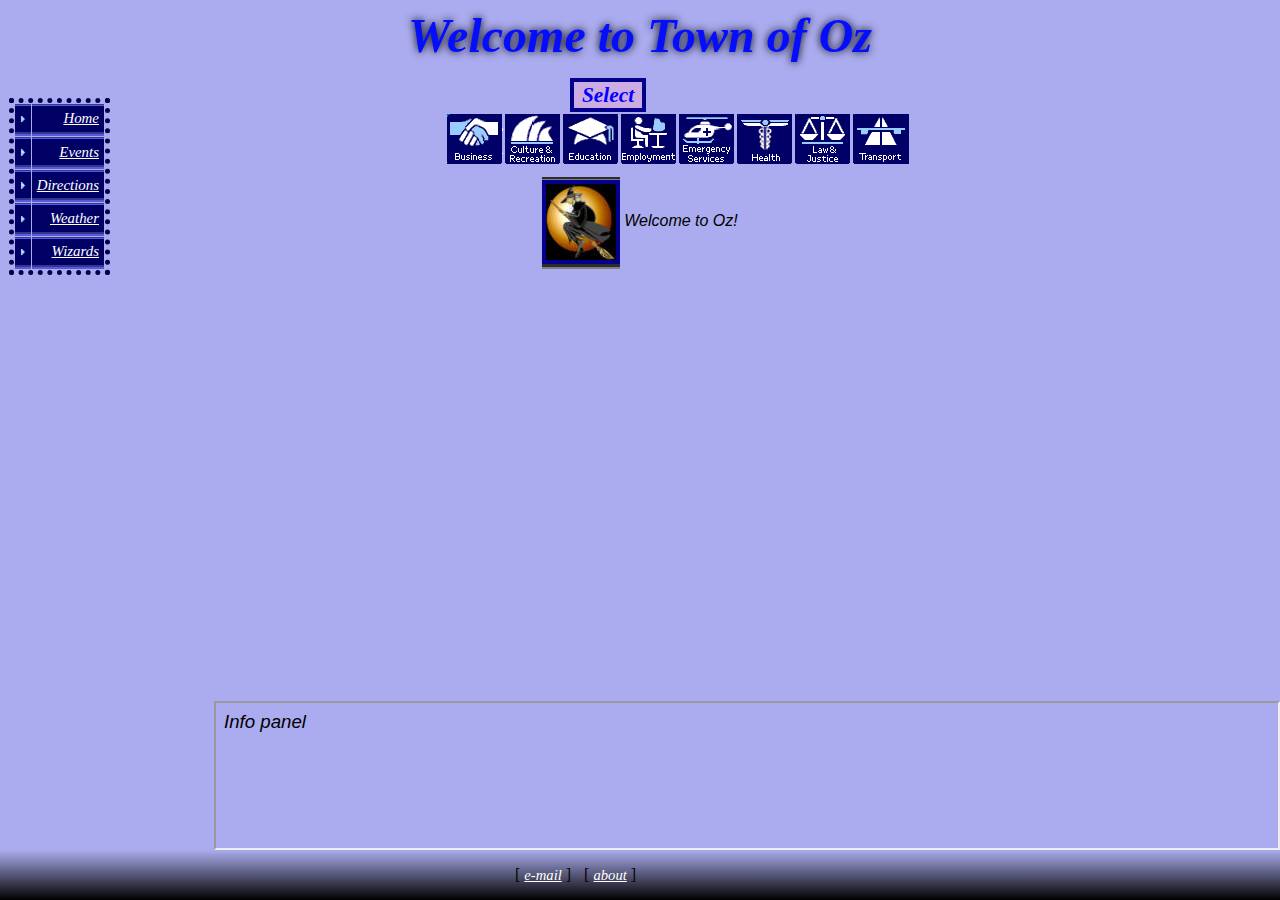
<file: Homework 1/index.html>
<!doctypehtml>
<html>
<!-- Name: Bradley Smith
	 Course:   CSC235.03
	 Homework:        #1
		-->

<head>

<title> Town of Oz Info</title>
<link rel="stylesheet" href="indexstyles.css">

</style>
</head>

<body>

<!--This is the title bar of the webpage.-->
<Div id=TitleBar><i>Welcome to Town of Oz</i></div>

<!--This is the select box.-->
<box><b><i>Select</i></b></box>

<!--This is a table of pictures to be displayed in the center.-->
<center style = "margin: 5px; margin-left: 80px;">
<table style = "border-collapse: collapse; position: relative; top:0px; z-index= 0;">

<tr><td><img src="bus.gif"></td>
<td><img src="cul.gif"></td>
<td><img src="edu.gif"></td>
<td><img src="emp.gif"></td>
<td><img src="emr.gif"></td>
<td><img src="hlt.gif"></td>
<td><img src="law.gif"></td>
<td><img src="tra.gif"></td></tr>

</table>
</center>

<!--This is the blue table.-->
<table id=BlueTable>
				
<TR><td id=td1><img src="arrow.gif"> </td><td id=td1><i>Home</i></td>
<TR><td id=td1><img src="arrow.gif"> </td><td id=td1><i>Events</i></td>
<TR><td id=td1><img src="arrow.gif"> </td><td id=td1><i>Directions</i></td>
<TR><td id=td1><img src="arrow.gif"> </td><td id=td1><i>Weather</i></td>
<TR><td id=td1><img src="arrow.gif"> </td><td id=td1><i>Wizards</i></td>

</table>

<center><table>

<!--This is the witch and text in the center-->
<tr><td rowspan = 3><img src="witch.jpg" id=Witch></td></tr>
<tr><td style = "font-family: Arial;"><i>Welcome to Oz!</i></td></tr>
<tr><td></td></tr></center>

</table>

<!--This is the info panel near the bottom-->
<iframe id=Frame src = "info panel.html">Info Panel</iframe>

<!--This Div and Table are the bottom bar on the webpage.-->
<div id =Bot0></div>
				
<center><table id =Bot1>
  <tr><td>[</td>
	<td id=BotText><i>e-mail</i></td><td>]</td>
	<td style = "padding-left: 10px;">[</td>
	<td id=BotText><i>about</i></td>
  <td>]</td></tr>
</table></center>

  </body>
</html>
</file>
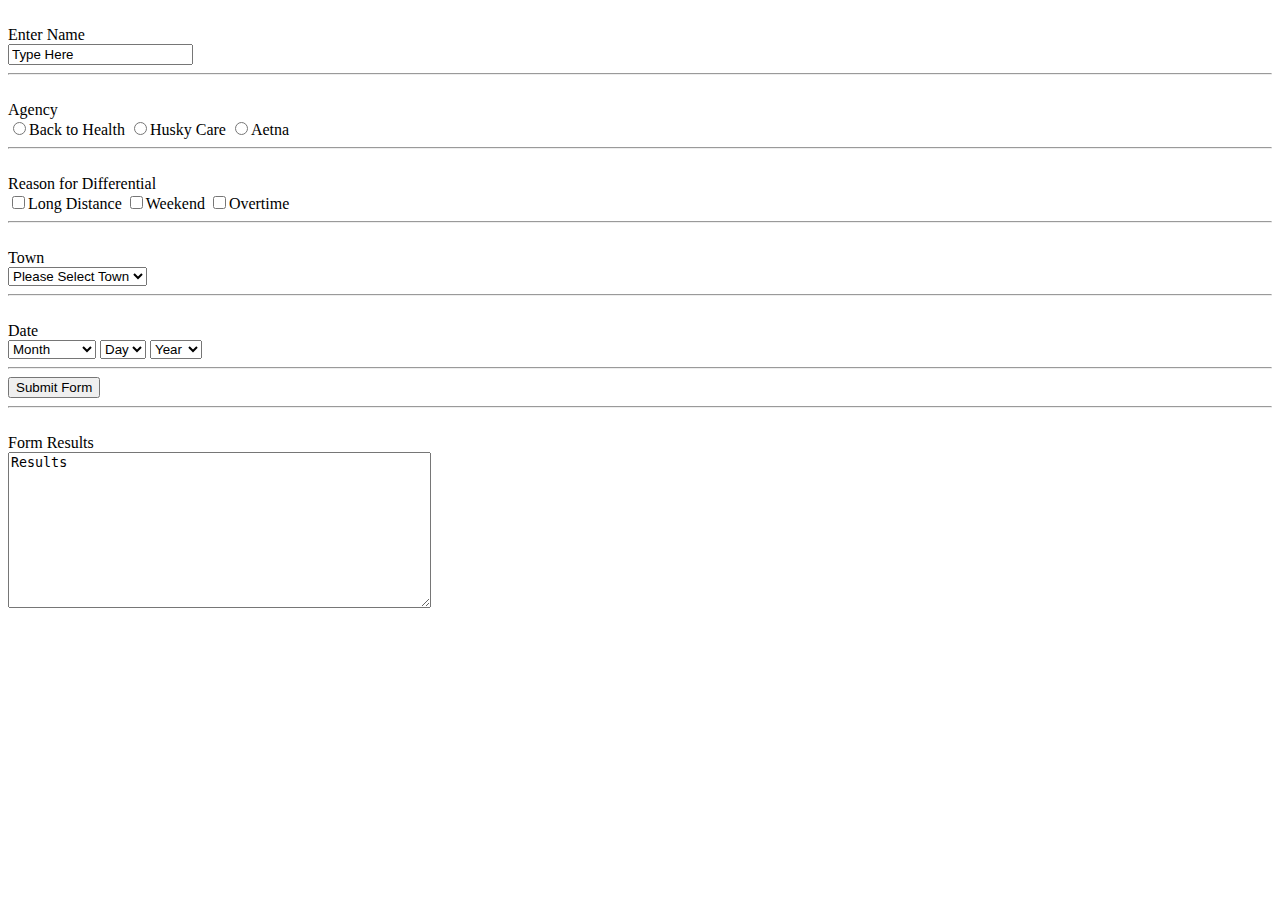
<file: differential form.html>
<html>
<head><title>Differential Form</title></head>
<body>
<script language="Javascript">
<!--
	
function p(form)
{
	var valid = validateForm(form);
	if (valid)
	{
		var message = "Form Recieved! Here are your results:\nName:" + form.T1.value ;
		var i=0;
		while(i < 3 && !form.agency[i].checked) 
			{i++;}
		if(i<3)
			{message +="\nAgency: "+ form.agency[i].value;}
	
		totalDiff = 0
		for(var i=1; i<=3; i++)
		{	
			if(document.getElementsByName("dif"+i)[0].checked)
			{
				if(i==1)
				{
					totalDiff += 25;
					message += "\nDifferential: Long Distance $25";
				}
				if(i==2)
				{
					totalDiff += 50;
					message += "\nDifferential: Weekend $50";
				}
				if(i==3)
				{
					totalDiff += 75;
					message += "\nDifferential: Overtime $75";
				}
			}
		}
		message += "\nDifferential Total: $" + totalDiff+".";
		for(var i=1;i<form.towns.options.length;i++)
		{
		
			if(form.towns.options[i].selected)
			{
				message += "\nTown: " + form.towns.options[i].value;
			}
		
		}
		message += "\nDate of Service: ";
		for(var i=1;i<form.month.options.length;i++)
		{
			if(form.month.options[i].selected)
			{
				message +=form.month.options[i].value +"/";
			}
			
			
		}
		for(var i=1;i<form.day.options.length;i++)
		{
			if(form.day.options[i].selected)
			{
				message+=form.day.options[i].value +"/";
			}
		}
		for(var i=1;i<form.year.options.length;i++)
		{
			if(form.year.options[i].selected)
			{
				message+=form.year.options[i].value;
			}
		}

	form.TA1.value = message;
	download(message, message+'.txt', 'text/plain');
	
	
	
	}
}

	
	
function validateForm(form){
	valid = true;
	var x = form.T1.value;
	while(valid)
	{
		if (x =="" || x=="Type Here") 
		{
			alert("Name must be filled out");
			return false;
		}
		var x = form.agency.value;
		if( x != "Back to Health" && x !="Husky Care" && x != "Aetna")
		{
			alert("Please pick an agency");
			return false;
		}
		selection = false;
		for(var i=1;i<form.towns.options.length;i++)
		{
			if(form.towns.options[i].selected)
			{
			selection = true;
			break;
			}
		}
		if(!selection)
		{
			alert("Please pick a town");
			return false;
		}
		selection = false;
		for(var i=1;i<form.month.options.length;i++)
		{
			if(form.month.options[i].selected)
			{
			selection = true;
			break;
			}
		}
		if(!selection)
		{
			alert("Please pick a month");
			return false;
		}
		selection = false;
		for(var i=1;i<form.day.options.length;i++)
		{
			if(form.day.options[i].selected)
			{
			selection = true;
			break;
			}
		}
		if(!selection)
		{
			alert("Please pick a day");
			return false;
		}
		selection = false;
		for(var i=1;i<form.year.options.length;i++)
		{
			if(form.year.options[i].selected)
			{
			selection = true;
			break;
			}
		}
		if(!selection)
		{
			alert("Please pick a year");
			return false;
		}
		
	return valid;
		}
	
	}
	
function download(strData, strFileName, strMimeType) { //Borrowed code for practice. 
    var D = document,
        A = arguments,
        a = D.createElement("a"),
        d = A[0],
        n = A[1],
        t = A[2] || "text/plain";

    //build download link:
    a.href = "data:" + strMimeType + "charset=utf-8," + escape(strData);


    if (window.MSBlobBuilder) { // IE10
        var bb = new MSBlobBuilder();
        bb.append(strData);
        return navigator.msSaveBlob(bb, strFileName);
    } /* end if(window.MSBlobBuilder) */



    if ('download' in a) { //FF20, CH19
        a.setAttribute("download", n);
        a.innerHTML = "downloading...";
        D.body.appendChild(a);
        setTimeout(function() {
            var e = D.createEvent("MouseEvents");
            e.initMouseEvent("click", true, false, window, 0, 0, 0, 0, 0, false, false, false, false, 0, null);
            a.dispatchEvent(e);
            D.body.removeChild(a);
        }, 66);
        return true;
    }; /* end if('download' in a) */



    //do iframe dataURL download: (older W3)
    var f = D.createElement("iframe");
    D.body.appendChild(f);
    f.src = "data:" + (A[2] ? A[2] : "application/octet-stream") + (window.btoa ? ";base64" : "") + "," + (window.btoa ? window.btoa : escape)(strData);
    setTimeout(function() {
        D.body.removeChild(f);
    }, 333);
    return true;
} //End Borrowed code.
	



//-->
</script>

<form name = "F1">

<br>Enter Name</br><input type= "text" name = "T1" value = "Type Here">
<hr>
<br>Agency</br>
<input type="radio" name="agency" value="Back to Health">Back to Health
<input type="radio" name="agency" value="Husky Care">Husky Care
<input type="radio" name="agency" value="Aetna">Aetna
<hr>
<br>Reason for Differential</br>
<input type="checkbox" name="dif1" value="25">Long Distance
<input type="checkbox" name="dif2" value="50">Weekend
<input type="checkbox" name="dif3" value="75">Overtime
</hr>
<hr>
<br>Town</br>
<select name="towns">
<option value="">Please Select Town
<option value="Branford">Branford
<option value="Stamford">Stamford
<option value="Hamden">Hamden
</select>
<hr>
<br>Date</br>
<select name="month">
<option value="">Month
<option value="01">January
<option value="02">February
<option value="03">March
<option value="04">April
<option value="05">May
<option value="06">June
<option value="07">July
<option value="08">August
<option value="09">September
<option value="10">October
<option value="11">November
<option value="12">December

</select>
<select name="day">
<option value="">Day
<option value="01">01
<option value="02">02
<option value="03">03
<option value="04">04
<option value="05">05
<option value="06">06
<option value="07">07
<option value="08">08
<option value="09">09
<option value="10">10
<option value="11">11
<option value="12">12
<option value="13">13
<option value="14">14
<option value="15">15
<option value="16">16
<option value="17">17
<option value="18">18
<option value="19">19
<option value="20">20
<option value="21">21
<option value="22">22
<option value="23">23
<option value="24">24
<option value="25">25
<option value="26">26
<option value="27">27
<option value="28">28
<option value="29">29
<option value="30">30
<option value="31">31

</select>
<select name="year">
<option value="">Year
<option value="2017">2017
<option value="2018">2018
<option value="2019">2019
</select>
<hr>
<input type="Button" value="Submit Form" onClick="p(this.form)">
<hr>
<br>Form Results</br>
<textarea name="TA1" rows=10 cols= 50>Results </textarea>






</form>



</body>
</html>
</file>
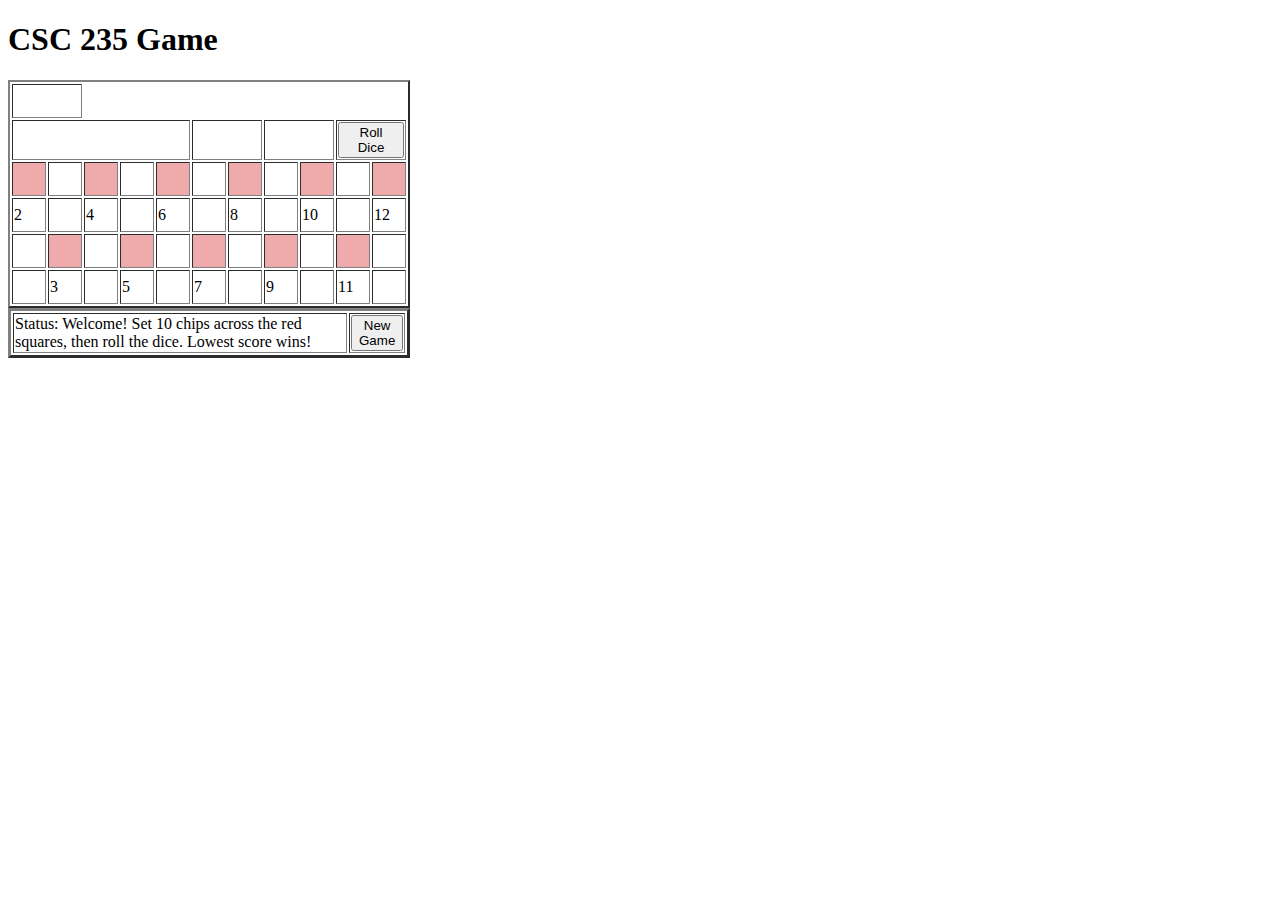
<file: Homework 2/Assignment/Bradley Smith Dice Game.html>
<!doctype html>
<html>
<head><title>Make a Game</title>
<style type ="text/css">
<!--
td {width: 30px;
	height: 30px;}

td.A {background-color: #efabab;}
-->
</style>
</head>
<body>

<script language="JavaScript">
<!--
// Bradley Smith
// 11/19/2017
// CSC 235
// Prof. Podnar
// Homework 2


var a = new Array(0,0,0,0,0,0,0,0,0,0,0,0,0); //An empty array to hold chip placement values.
chipsdown = 0; //Tracks how many chips are put down.
chipsup = 0;   //Tracks how many chips are picked up.
rollcount = 0; //Tracks how many rolls have occurred.

//This function lays the chips on the table. It also displays the status of
//their total and when to start the game.

//@param c The number space that was clicked.
//var myTag The TD that was clicked.
//var Stat The Status TD.
function count(c)
{
	//If not all of the chips are down, place a chip and tell the user how many
	//chips are left. If they are all used, prevent the user from placing more.
	if(chipsdown <10){
		chipsdown++;
		a[c]++;
		var myTag = document.getElementById("s"+c);
		myTag.innerHTML = a[c];
		var Stat = document.getElementById("Status");
		Stat.innerHTML = "Status: There are " + (10-chipsdown) +" chips left.";
		if(chipsdown == 10){
			Stat.innerHTML = "Status: All the chips are set. Ready to roll!";
			}
	}
	else{
		if(chipsdown == 10 && chipsup < 10){
			var Stat = document.getElementById("Status");
			Stat.innerHTML = "Status: There are no more chips left. Start rolling!";
			}
		}
		
}

//This function rolls the dice, checks for a match and takes a chip off of the table.
//It changes the status occordingly to whether there is a match or not and displays the
//roll total. It also prevents the user from rolling before the chips are down.
//var Stat, td1, td2, rc, myTag, The Status TD, first dice box, second dice box,
//the rollcount box, and the chip space.
//var r1, r2, c, The first die result, the second die result, the total dice count.

function roll()
{
	var Stat = document.getElementById("Status");
	if(chipsdown < 10){
		Stat.innerHTML = "Status: There are still chips left!";
		}
	if(chipsup == 10){
		Stat.innerHTML = "Status: All the chips are collected. Score: "+rollcount+"";
		}
	if(chipsup < 10 && chipsdown == 10){
		r1=Math.floor(Math.random()*6) +1;
		r2=Math.floor(Math.random()*6) +1;
		var c = r1+r2
		rollcount++;
		var td1 = document.getElementById("d1");
		var td2 = document.getElementById("d2");
		td1.innerHTML = "<img src='dice"+r1+".gif'>";
		td2.innerHTML = "<img src='dice"+r2+".gif'>";
		var rc = document.getElementById("rc");
		rc.innerHTML = "Roll Count: "+rollcount;
		var myTag = document.getElementById("s"+c);
		if(a[c] >=1){
			Stat.innerHTML = "Status: You rolled a "+c+"! That's a match!";
			a[c]--;
			chipsup++;
			if(a[c] >0){
				myTag.innerHTML = a[c];
				}
			else{
				myTag.innerHTML = "";
				}
			}
		else{
			Stat.innerHTML = "Status: You rolled a "+c+"! That's not a match.";
			}
		}
}

//This function resets the game and sets the highscore. 
//var highscore, hs, The highscore of the game, the TD to display the high score.
//var a A new array to reset the old array.
//chipsdown, rollcount, chipsup, Values to reset.
//var td1, td2, Stat, rcount, myTag, All boxes to set to default states.

function reset()
{
	//If the game finishes, sets the highscore.
	if(chipsup == 10){
		if(typeof highscore == 'undefined'){
			highscore = rollcount;
			}
		else{
			if(rollcount<highscore){
				highscore = rollcount;
				}
			}
		var hs = document.getElementById("hs");
		hs.innerHTML = "High Score: " +highscore+"";
		}
		
	//All of these reset the values and their display boxes.
	a = new Array(0,0,0,0,0,0,0,0,0,0,0,0,0);
	chipsdown = 0;	
	rollcount = 0;
	chipsup = 0;
	var td1 = document.getElementById("d1");
	var td2 = document.getElementById("d2");
	td1.innerHTML = "";
	td2.innerHTML = "";
	var Stat = document.getElementById("Status");
	Stat.innerHTML = "Status: Welcome back!";
	var rcount = document.getElementById("rc");
	rcount.innerHTML = "";
	
	for(i=2; i<13; i++){
	var myTag = document.getElementById("s"+i);
	myTag.innerHTML = "";
	}
}
	

	
//-->
</script>

<h1> CSC 235 Game </h1>
<table border = 2>
<tr><td colspan = 2 id="hs"> </td></tr>
<tr>
<td colspan = 5 id="rc"></td>

<td colspan = 2 id="d1"></td>
<td colspan = 2 id="d2"></td>
<td colspan=2> <button OnClick="roll()"> Roll Dice </button></td>
</tr>

<tr>
<td class ="A" id="s2" onClick="count(2)"> </td>
<td> </td>
<td class ="A" id="s4" onClick="count(4)"> </td>
<td> </td>
<td class ="A" id="s6" onClick="count(6)"> </td>
<td> </td>
<td class ="A" id="s8" onClick="count(8)"> </td>
<td> </td>
<td class ="A" id="s10" onClick="count(10)"> </td>
<td> </td>
<td class ="A" id="s12" onClick="count(12)"> </td>
</tr>


<tr>
<td>2</td>
<td> </td>
<td>4</td>
<td> </td>
<td>6</td>
<td> </td>
<td>8</td>
<td> </td>
<td>10</td>
<td> </td>
<td>12</td>
</tr>


<tr>
<td> </td>
<td class ="A" id="s3" onClick="count(3)"> </td>
<td> </td>
<td class ="A" id="s5" onClick="count(5)"> </td>
<td> </td>
<td class ="A" id="s7" onClick="count(7)"> </td>
<td> </td>
<td class ="A" id="s9" onClick="count(9)"> </td>
<td> </td>
<td class ="A" id="s11" onClick="count(11)"> </td>
<td> </td>
</tr>

<tr>
<td> </td>
<td>3</td>
<td> </td>
<td>5</td>
<td> </td>
<td>7</td>
<td> </td>
<td>9</td>
<td> </td>
<td>11</td>
<td> </td>

</tr>



</table>

<table border = 3>
<tr> 
<td style="width:330px" id="Status">Status: Welcome! Set 10 chips across the red squares, then roll the dice. Lowest score wins!</td>
<td><button onClick="reset()"> New Game</button></td>
</tr>
</table>
</body>
</html>
</file>
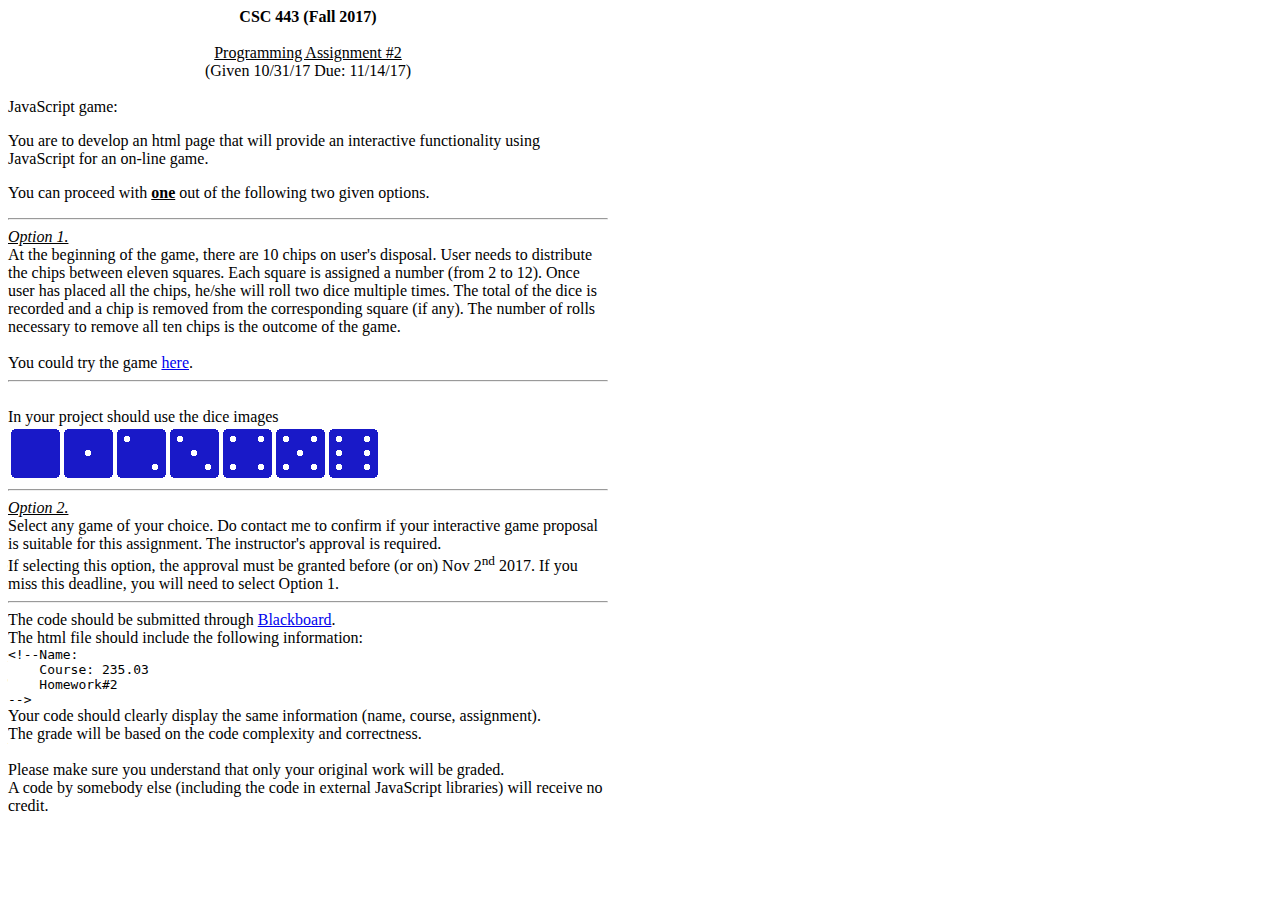
<file: Homework 2/HW2/HW2.html>
<html>
<body>

<table style="width: 600px;" border="0" cellspacing="0" cellpadding="0">
<tbody>
<tr>
	<td align="center"><b>CSC 443 (Fall 2017)</b><br /> <br />
		<span style="text-decoration: underline;">Programming Assignment #2</span><br />
	       	(Given 10/31/17        Due: 11/14/17)<br /> <br /> </span></td>
</tr>
<tr>
<td> </td>
</tr>
<tr>
<td>JavaScript game:<br /> 
<p>You are to develop an html page that will provide an interactive functionality using JavaScript for an on-line game.</p>
<p>You can proceed with <b><span style="text-decoration: underline;">one</span></b> out of the following
two  given options.</p>



<hr /><span size="+0"><i><span style="text-decoration: underline;">Option 1.</span></i><br /> At the beginning of the game, there are 10 chips on user's disposal. User needs to distribute the chips between eleven squares. Each square is assigned a number (from 2 to 12). Once user has placed all the chips, he/she will roll two dice multiple times. The total of the dice is recorded and a chip is removed from the corresponding square (if any). The number of rolls necessary to remove all ten chips is the outcome of the game.<br /> <br /> </span></td>
</tr>
<tr>
	<td>You could try the game <a href="https://podnar.southernct.edu/crs/235/Game2/Game.html">here</a>.<hr /><br /> 
		In your project should use the dice images 
		<table>
		<tr>
<td><img src="pix/dice0.gif" /></td>
<td><img src="pix/dice1.gif" /></td>
<td><img src="pix/dice2.gif" /></td>
<td><img src="pix/dice3.gif" /></td>
<td><img src="pix/dice4.gif" /></td>
<td><img src="pix/dice5.gif" /></td>
<td><img src="pix/dice6.gif" /></td>
</tr>
</table>
		
		
<hr /><i><span style="text-decoration: underline;">Option 2.</span></i><br /> Select any game of your choice. Do contact me to confirm if your interactive game proposal is suitable for this assignment. The instructor's approval is required.<br /> If selecting this option, the approval must be granted before (or on) 
Nov 2<sup>nd</sup> 2017. If you miss this deadline, you will need to select Option 1.<hr /></td>
</tr>
<tr>
<td> </td>
</tr>
<tr>
<td>The code should be submitted through <a href="https://southernct.blackboard.com/">Blackboard</a>.<br /> The html file should include the following information:<br />
<table border="0" cellspacing="0" cellpadding="0">
<tbody>
<tr>
<td align="left"><tt>&lt;!--       </tt></td>
<td align="left"><tt>Name:</tt></td>
<td align="left"><tt> </tt></td>
</tr>
<tr>
<td align="left"><tt> </tt></td>
<td align="left"><tt>Course:</tt></td>
<td align="left"><tt>  235.03</tt></td>
</tr>
<tr>
<td align="left"><tt> </tt></td>
<td align="left"><tt>Homework</tt></td>
<td align="left"><tt>  #2</tt></td>
</tr>
<tr>
<td align="left"><tt>  --&gt;</tt></td>
<td align="left"><tt> </tt></td>
<td align="left"><tt> </tt></td>
</tr>
</tbody>
</table>
Your code should clearly display the same information (name, course, assignment).<br /> The grade will be based on the code complexity and correctness.<br /> <br /> Please make sure you understand that only your original work will be graded.<br />
A code by somebody else (including the code in external JavaScript libraries)  will receive no credit.</td>
</tr>
</tbody>
</table>
</body></html>
</file>
<file: Homework 1/indexstyles.css>
/*  Name: Bradley Smith
	Course: CSC235.03
	Homework: #1
*/

BODY {background-color:#ABACEF;}
/*This is a custom style for the title bar.*/
#TitleBar{
	text-align:center; filter: drop-shadow(0px 0px 4px black);
	margin-bottom: 20px;
	font-family: century, georgia, bell MT ; font-weight: 900;
	font-size:36pt; color: #050DFF; text-outline: 2px 2px #050DFF;
}

/*This is a custom style for the blue table's TDs.*/
#td1 {Border-top: 3px groove #5759df;
	Border-bottom: 5px groove #5759df;
    color: #131444, 
	margin: 2px; padding: 5px; 
	background-color: #010065; 
	text-align: right; 
	text-decoration: underline; color: white; font-family: century;
}

/*This is a custom style for the Select button.*/
BOX { 
	Background-color: #cdace3;
	Color: blue;
	Border: 4px solid #02008c;
	padding: 1px 8px;
	margin: 562px;
	font-size: 16pt;
	font-family: Century;
}

/*This is a custom style for the blue table.*/
#BlueTable{
	Border: 6px dotted #00004e;
	zoom: 93%;
	margin-left: 10px; 
	Position: absolute; 
	left:0px; top:105px; z-index= 0;	
}

/*This is a custom style for the witch picture.*/
#Witch{
	Border-top: 3px groove grey; 
	Border-bottom: 5px groove grey;
	padding: 4px; background-color: #02008C;
}

/*This is a custom style for the iFrame.*/
#Frame{
	Position: absolute; right: 0px; bottom: 50px; 
	width: 83%; height: 145px;
}

/*This is a custom style for the bottom bar.*/
#Bot0{
	height: 50px; width: 100%; position: absolute; bottom: 0;
	left: 0; right: 0; z-index =0; 
	background: -webkit-linear-gradient(#ABACED, #000000);
	background-color:#ABACEF;
}

/*This is a custom style for the table in the bottom bar.*/
#Bot1{
	height: 50px; position: absolute; bottom: 0;
	z-index=1; left: 40%; right: 0; 
	background: -webkit-linear-gradient(#ABACED, #000000);
	background-color:#ABACEF;
}

/*This is a custom style for the text in the bottom bar.*/
#BotText{
	color: white; 
	text-decoration: underline;
	font-size: 11pt; 
	font-family: Century;
}
</file>
